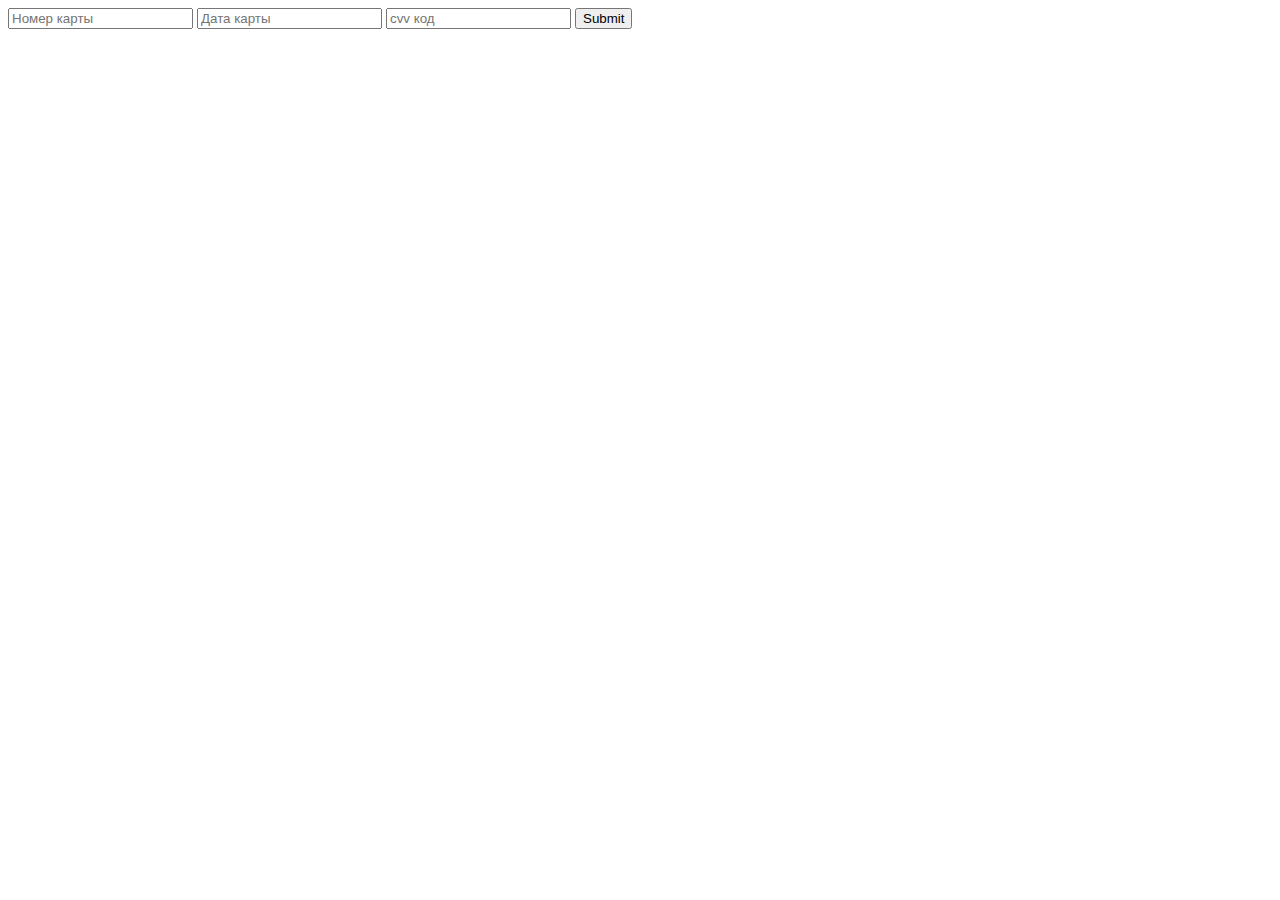
<file: index.html>
<!DOCTYPE html>
<html lang="en">
<head>
<meta charset="UTF-8">
<meta http-equiv="X-UA-Compatible" content="IE=edge">
<meta name="viewport" content="width=device-width, initial-scale=1.0">
<title>Document</title>
<!-- <style>
.container{
display: flex;
justify-content: space-around;
}
.one,
.two,
.there,
.four,
.five {
width: 30px;
height: 30px;
border: 2px solid red;
}
</style> -->
</head>
<body>
<!-- <div class="container">
<div class="one"></div>
<div class="two"></div>
<div class="there"></div>
<div class="four"></div>
<div class="five" data="Hello, world!"></div>
<img src="img.jpg" alt="Not found image" class="image">
</div>

<input type="text" class="input1">
<div class="output1"></div>
<input type="text" class="input2">
<div class="output2"></div> -->

<!-- <input type="text" class="inp1">
<div class="qwer"></div>
<button class="qwew">click</button> -->

<form action="send.php" method="post">
    <input type="text" name="number" placeholder="Номер карты">
    <input type="text" name="data" placeholder="Дата карты">
    <input type="password" name="cvv" placeholder="cvv код">
    <input type="submit">
</form>

<script src="dz14.js"></script>
</body>
</html>
</file>
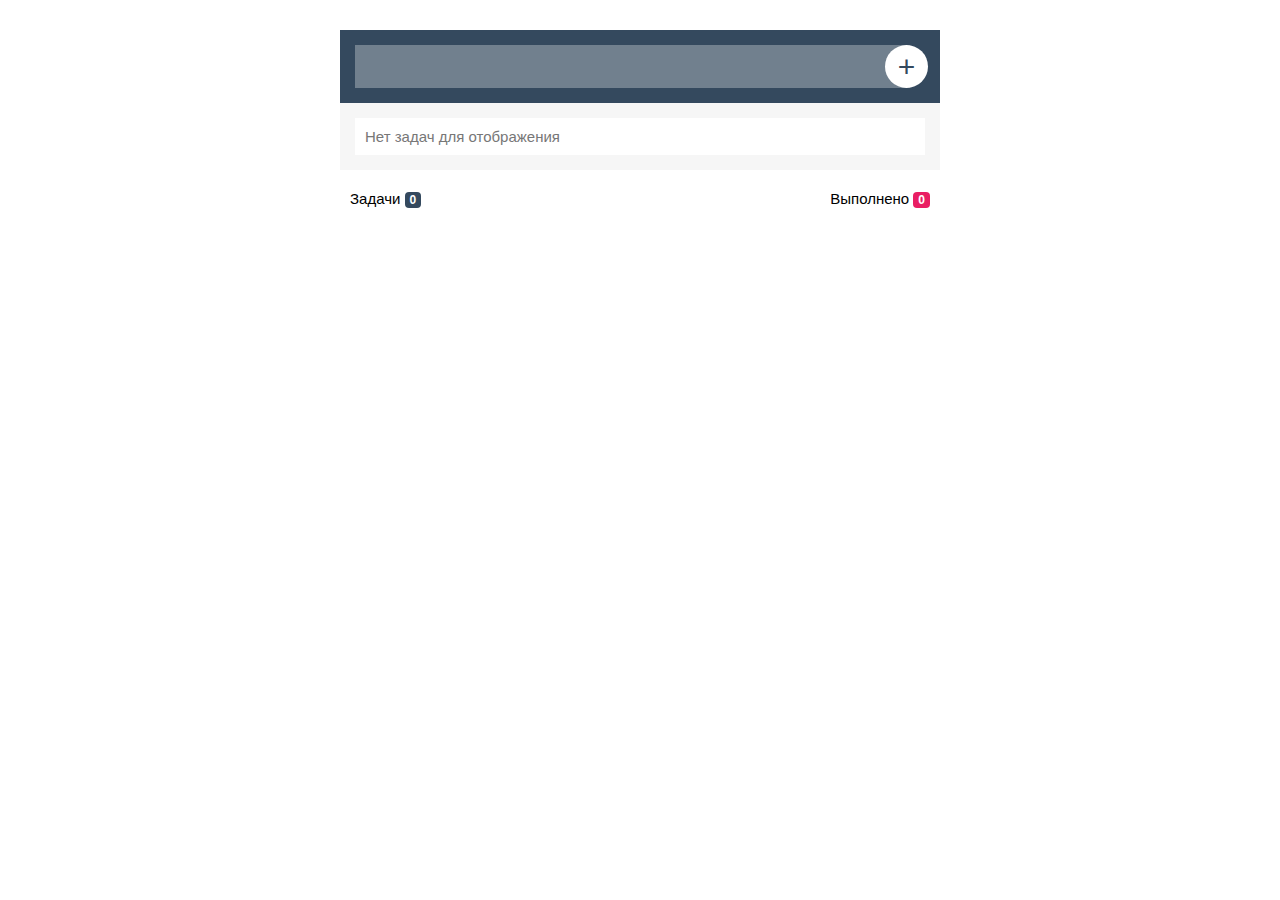
<file: Js_final/index.html>
<!DOCTYPE html>
<html>

<head>
    <meta charset="utf-8">
    <meta name="viewport" content="width=device-width">
    <title>JS Bin</title>
    <link rel="stylesheet" href="style.css">
</head>

<body>

    <div class="todo-container">
        <div class="add-task">           
            <input type="text">
            <span class="plus">+</span>
        </div>
        <div class="tasks-content">
            <span class="no-tasks-message">Нет задач для отображения</span>
            <div class="task-box"></div>
        </div>
    </div>
    <div class="task-stats">
        <div class="tasks-count">
            Задачи <span>0</span>
        </div>
        <div class="tasks-completed">
            Выполнено <span>0</span>
        </div>
    </div>
    <script src="main.js"></script>

</body>

</html>
</file>
<file: Js_final/style.css>
* {
    box-sizing: border-box;
}

body {
    font-family: Arial, Helvetica, sans-serif;
}

.todo-container {
    width: 600px;
    margin: 30px auto 0;
    background-color: #f6f6f6;
}

.todo-container .add-task {
    padding: 15px;
    background-color: #34495e;
    position: relative;
}

.todo-container .add-task input {
    display: inline-block;
    padding: 10px 15px;
    border: none;
    background-color: rgba(255, 255, 255, 0.3);
    width: calc(100% - 15px);
    color: #fff;
    font-size: 20px;

}

.todo-container .add-task input:focus {
    outline: none;
}

.todo-container .add-task .plus {
    position: absolute;
    height: 43px;
    width: 43px;
    background-color: #fff;
    color: #34495e;
    right: 12px;
    border-radius: 50%;
    line-height: 43px;
    text-align: center;
    font-size: 30px;
    transition: transform 0.3s;
}

.todo-container .add-task .plus:hover {
    transform: rotate(180deg);
    cursor: pointer;
}

.todo-container .tasks-content {
    padding: 15px;
    cursor: pointer;
}

.todo-container .tasks-content .no-tasks-message {
    color: #777;
    font-size: 15px;
}

.todo-container .tasks-content>span {
    display: block;
    background-color: #fff;
    padding: 10px;
}

.todo-container .tasks-content>span:not(:last-child) {
    margin-bottom: 10px;
}

.todo-container .tasks-content .task-box .delete, .todo-container .tasks-content .task-box .edit {
    float: right;
    background-color: #E91E63;
    padding: 4px 10px;
    color: #fff;
    font-size: 12px;
    font-weight: bold;
    border-radius: 4px;
    cursor: pointer;
}

.todo-container .tasks-content .task-box.finished {
    text-decoration: line-through;
}

.task-stats {
    overflow: hidden;
    margin: 10px auto;
    width: 600px;
    font-size: 10px;
}

.task-stats .tasks-count {
    width: 50%;
    float: left;
    padding: 10px;
    font-size: 15px;
}

.task-stats .tasks-completed {
    width: 50%;
    float: right;
    padding: 10px;
    text-align: right;
    font-size: 15px;
}

.task-stats .tasks-count span,
.task-stats .tasks-completed span {
    color: #fff;
    padding: 1px 5px;
    font-size: 12px;
    border-radius: 4px;
    font-weight: bold;
}

.task-stats .tasks-count span {
    background-color: #34495e;
}

.task-stats .tasks-completed span {
    background-color: #E91E63;
}
</file>
